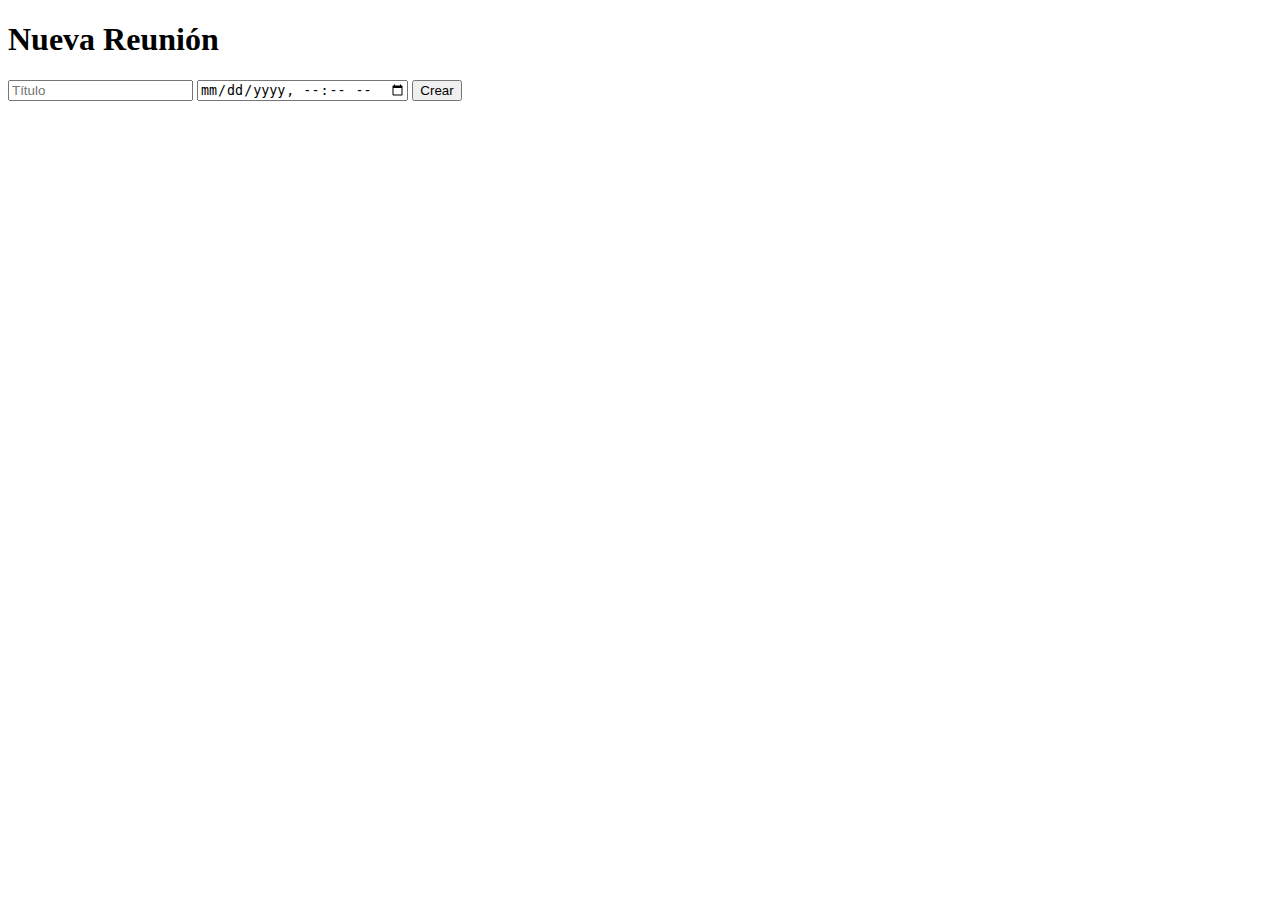
<file: meeting.html>
<!DOCTYPE html>
<html lang="es">
<head>
    <meta charset="UTF-8">
    <title>Nueva Reunión</title>
</head>
<body>
    <h1>Nueva Reunión</h1>
    <form>
        <input type="text" name="title" placeholder="Título">
        <input type="datetime-local" name="date">
        <button type="submit">Crear</button>
    </form>
</body>
</html>
</file>
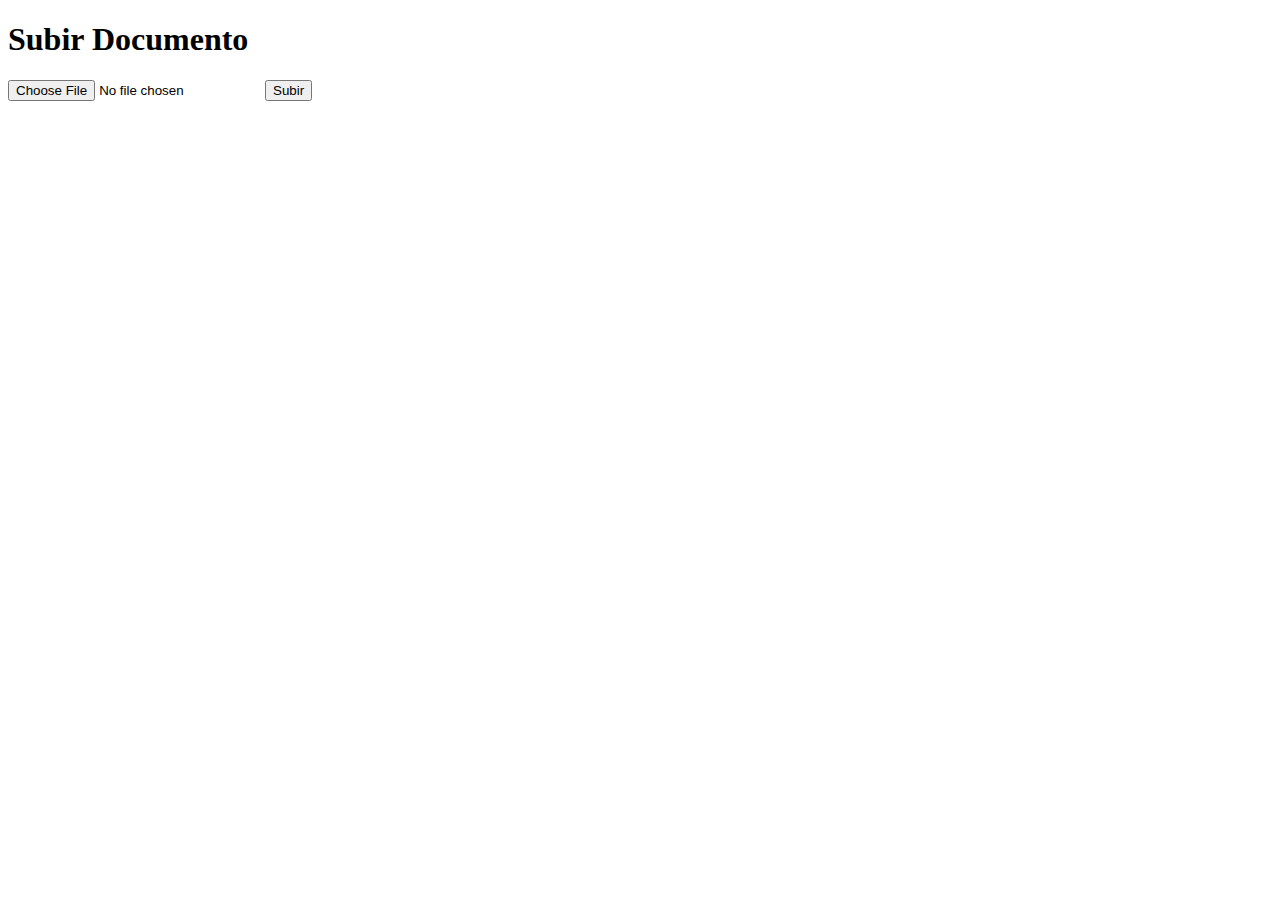
<file: upload.html>
<!DOCTYPE html>
<html lang="es">
<head>
    <meta charset="UTF-8">
    <title>Subir Documento</title>
</head>
<body>
    <h1>Subir Documento</h1>
    <form>
        <input type="file" name="document">
        <button type="submit">Subir</button>
    </form>
</body>
</html>
</file>
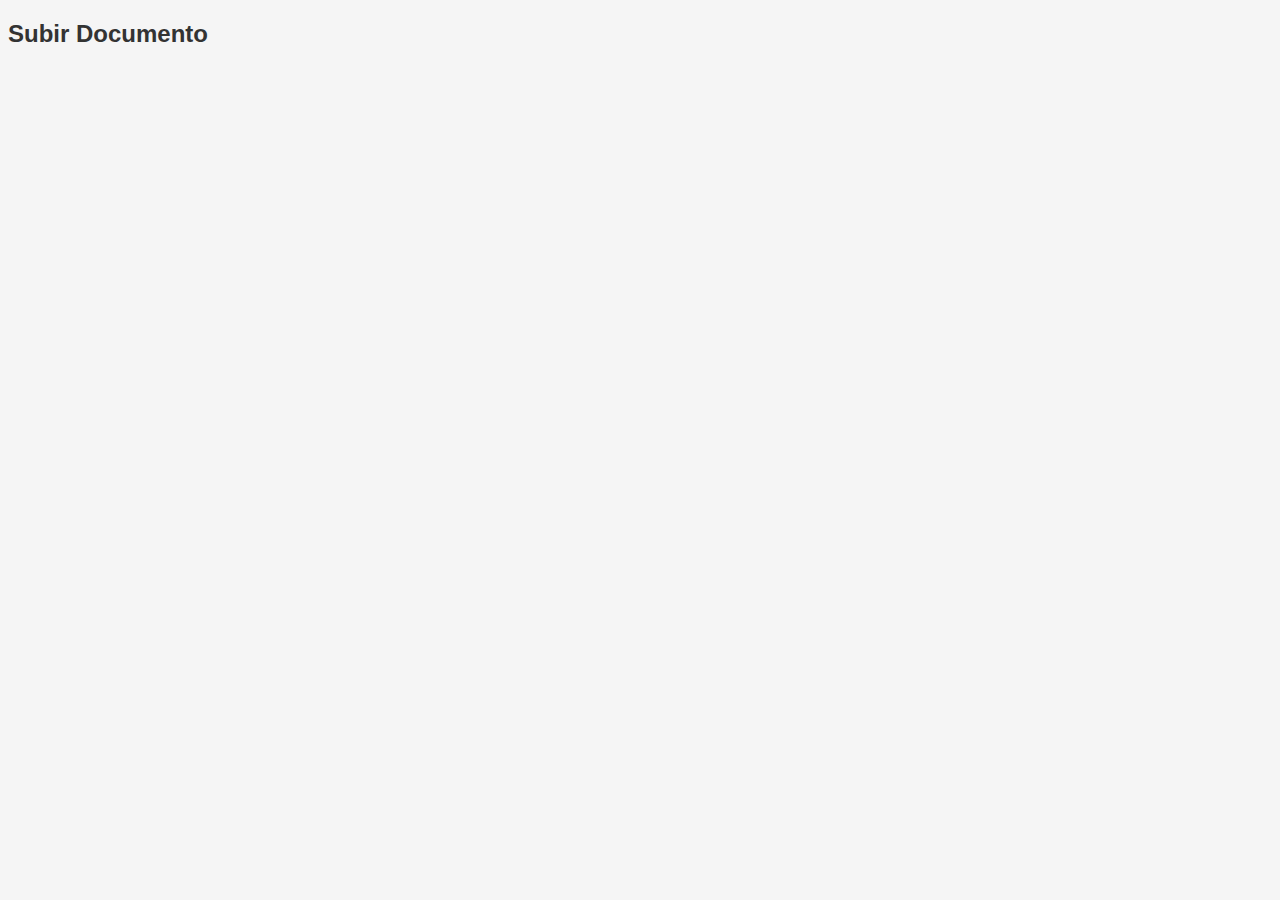
<file: sections/upload.html>
<!DOCTYPE html>
<html lang="es">
<head>
    <meta charset="UTF-8">
    <title>Subir Documento</title>
    <link rel="stylesheet" href="../css/style.css">
</head>
<body>
    <!-- Mismo header que menu.html -->
    <main class="main-content">
        <div class="form-container">
            <h2><i class="fas fa-file-upload"></i> Subir Documento</h2>
            <!-- Formulario existente -->
        </div>
    </main>
</body>
</html>
</file>
<file: css/style.css>
/* Estilos Generales */
body {
    font-family: 'Arial', sans-serif;
    margin: 0;
    padding: 0;
    background-color: #f5f5f5;
    color: #333;
}

/* Header */
.main-header {
    display: flex;
    justify-content: space-between;
    align-items: center;
    padding: 15px 30px;
    background-color: #2c3e50;
    height: 80px;
}

.logo-container {
    display: flex;
    align-items: center;
    gap: 15px;
    height: 100%;
}

.logo-link img {
    height: 100px;
    width: auto;
}

.logo-container h1 {
    margin: 0;
    color: white;
    font-size: 1.8rem;
}

/* Estilos para el contenedor del logo en el login */
.login-logo {
    text-align: center;
    margin-bottom: 30px;
}

/* Tamaño del logo y centrado */
.logo-login {
    height: 200px;         /* Tamaño aumentado */
    width: auto;           /* Mantiene proporciones */
    display: block;
    margin: 0 auto;        /* Centrado horizontal */
    object-fit: contain;   /* Evita distorsión */
}

/* Login */
/* Estilos para el formulario de login */
/* Contenedor principal */
.login-container {
    max-width: 400px; /* Reducir ancho total */
    margin: 30px auto;
    padding: 25px;
    background: white;
    border-radius: 8px;
    box-shadow: 0 0 15px rgba(0,0,0,0.1);
}

/* Campos de entrada */
.input-group {
    position: relative;
    margin-bottom: 20px;
    width: 100%;
}

.input-group input {
    width: 100%;
    padding: 10px 10px 10px 85px; /* Ajuste de padding */
    border: 2px solid #3498db;
    border-radius: 4px;
    font-size: 14px;
    box-sizing: border-box; /* Fundamental */
}

/* Etiquetas */
.input-group label {
    position: absolute;
    left: 12px;
    top: 50%;
    transform: translateY(-50%);
    font-size: 13px;
    color: #3498db;
    background: white; /* Fondo para superposición */
    padding: 0 5px;
}

/* Efecto para las etiquetas al enfocar */
.input-group input:focus ~ label,
.input-group input:valid ~ label {
    top: -10px;
    left: 5px;
    font-size: 12px;
    background: white;
    padding: 0 5px;
}

.login-button {
    margin-top: 20px;  /* Ajusta este valor según necesites */
    width: 100%;
    padding: 12px;
    background-color: #3498db;
    color: white;
    border: none;
    border-radius: 4px;
    cursor: pointer;
    transition: background-color 0.3s;
}

/* Menú Principal */
.main-content {
    display: flex;
    min-height: calc(100vh - 140px);
}

.menu-nav {
    width: 250px;
    background-color: #34495e;
    padding: 20px 0;
}

.menu-nav a {
    color: white;
    text-decoration: none;
    display: block;
    padding: 12px 20px;
}

.menu-nav a:hover {
    background-color: #2c3e50;
}

.content-section {
    flex: 1;
    padding: 30px;
    background: white;
}

/* Panel de Administración */
.admin-panel {
    padding: 20px;
}

.admin-section {
    background: #f9f9f9;
    padding: 20px;
    margin-bottom: 20px;
    border-radius: 5px;
}

/* Registros */
.logs-container {
    margin-top: 20px;
}

/* Responsive */
@media (max-width: 768px) {
    .main-content {
        flex-direction: column;
    }
    .menu-nav {
        width: 100%;
    }
}

#changePassForm div {
    margin-bottom: 15px;
}

#changePassForm label {
    display: block;
    margin-bottom: 5px;
    font-weight: bold;
}

#changePassForm input {
    width: 100%;
    padding: 8px;
    border: 1px solid #ddd;
    border-radius: 4px;
}

/* Estilos Generales Mejorados */
:root {
    --primary-blue: #4361ee;
    --dark-blue: #3a0ca3;
    --accent: #4895ef;
    --light-gray: #f8f9fa;
    --medium-gray: #e9ecef;
    --dark-gray: #6c757d;
    --success: #4bb543;
    --warning: #fca311;
    --danger: #ef233c;
    --border-radius: 10px;
    --box-shadow: 0 4px 12px rgba(0,0,0,0.08);
}

.dashboard-grid {
    display: grid;
    grid-template-columns: repeat(auto-fit, minmax(300px, 1fr));
    gap: 25px;
    padding: 20px;
    max-width: 1400px;
    margin: 0 auto;
}

.dashboard-card {
    background: white;
    border-radius: var(--border-radius);
    box-shadow: var(--box-shadow);
    border: 1px solid var(--medium-gray);
    transition: transform 0.3s ease;
}

.dashboard-card:hover {
    transform: translateY(-3px);
}

.card-header {
    padding: 15px 20px;
    border-bottom: 1px solid var(--medium-gray);
    background-color: var(--light-gray);
    border-radius: var(--border-radius) var(--border-radius) 0 0;
}

.card-header h3 {
    margin: 0;
    font-size: 1.1rem;
    color: var(--dark-blue);
    display: flex;
    align-items: center;
    gap: 10px;
}

.card-body {
    padding: 20px;
}

/* Estilos específicos para cada tarjeta */
.message-card {
    grid-column: span 2;
}

.message-container {
    height: 300px;
    overflow-y: auto;
    margin-bottom: 15px;
    border: 1px solid var(--medium-gray);
    border-radius: 5px;
    padding: 10px;
}

.message-input {
    display: flex;
    gap: 10px;
}

.message-input input {
    flex: 1;
    padding: 10px 15px;
    border: 1px solid var(--medium-gray);
    border-radius: 20px;
}

.send-btn {
    background: var(--primary-blue);
    color: white;
    border: none;
    width: 40px;
    height: 40px;
    border-radius: 50%;
    cursor: pointer;
}

.forum-list {
    list-style: none;
    padding: 0;
    margin: 0;
}

.forum-item {
    padding: 12px 15px;
    margin-bottom: 8px;
    border-radius: 5px;
    background: var(--light-gray);
    display: flex;
    align-items: center;
    gap: 10px;
    cursor: pointer;
    transition: all 0.2s;
}

.forum-item:hover {
    background: var(--medium-gray);
}

.accounting-team {
    border-left: 4px solid #4cc9f0;
}

.dev-team {
    border-left: 4px solid #f72585;
}

.time-tracker {
    display: flex;
    align-items: center;
    gap: 15px;
    margin-bottom: 20px;
}

.current-time {
    font-size: 1.5rem;
    font-family: monospace;
    background: var(--light-gray);
    padding: 5px 15px;
    border-radius: 5px;
}

.timer-btn {
    padding: 8px 15px;
    border: none;
    border-radius: 5px;
    cursor: pointer;
    display: flex;
    align-items: center;
    gap: 5px;
}

.start-btn {
    background: var(--success);
    color: white;
}

.stop-btn {
    background: var(--danger);
    color: white;
}

.dayoff-form {
    display: flex;
    flex-direction: column;
    gap: 15px;
}

.form-group {
    display: flex;
    flex-direction: column;
    gap: 5px;
}

.form-group label {
    font-weight: 500;
    color: var(--dark-gray);
}

.date-picker, .reason-select {
    padding: 10px;
    border: 1px solid var(--medium-gray);
    border-radius: 5px;
}

.submit-btn {
    background: var(--primary-blue);
    color: white;
    border: none;
    padding: 10px;
    border-radius: 5px;
    cursor: pointer;
    display: flex;
    align-items: center;
    justify-content: center;
    gap: 8px;
    margin-top: 10px;
}


/* Iconos y Badges */
.fas {
    margin-right: 8px;
}

.notifications-badge {
    position: relative;
    margin-right: 20px;
}

.badge {
    position: absolute;
    top: -8px;
    right: -8px;
    background: #dc3545;
    color: white;
    border-radius: 50%;
    padding: 3px 8px;
    font-size: 0.8em;
}

/* Agregar estos estilos */
.quick-access-item {
    display: flex;
    align-items: center;
    padding: 12px;
    margin: 8px 0;
    background: #f8f9fa;
    border-radius: 6px;
    cursor: pointer;
    transition: all 0.3s;
    position: relative;
}

.access-checkbox {
    display: none; /* Oculta el checkbox nativo */
}

.check-icon {
    display: inline-block;
    width: 18px;
    height: 18px;
    border: 2px solid #0d6efd;
    border-radius: 4px;
    margin-right: 12px;
    position: relative;
}

.access-checkbox:checked + .check-icon {
    background: #0d6efd;
    border-color: #0d6efd;
}

.access-checkbox:checked + .check-icon::after {
    content: "\f00c";
    font-family: "Font Awesome 5 Free";
    font-weight: 900;
    color: white;
    font-size: 12px;
    position: absolute;
    left: 50%;
    top: 50%;
    transform: translate(-50%, -50%);
}

.access-text {
    flex-grow: 1;
    margin-right: 10px;
}

.quick-access-item:hover {
    background: #e2e6ea;
    transform: translateY(-2px);
}

/* Funcionalidad de secciones */
.hidden {
    display: none !important;
}

.menu-nav li.active {
    background-color: #f0f0f0;
    border-left: 4px solid #3498db;
}

/* Mejoras de modales */
.modal-container {
    align-items: center;
    justify-content: center;
}

.modal-content {
    animation: modalSlide 0.3s ease-out;
}

@keyframes modalSlide {
    from { transform: translateY(-50px); opacity: 0; }
    to { transform: translateY(0); opacity: 1; }
}

/* Proyectos Activos */
.projects-section {
    font-family: 'Segoe UI', Tahoma, Geneva, Verdana, sans-serif;
    max-width: 1200px;
    margin: 20px auto;
    padding: 0 15px;
}

.projects-header {
    display: flex;
    justify-content: space-between;
    align-items: center;
    margin-bottom: 20px;
    padding: 15px;
    background-color: #f8f9fa;
    border-radius: 8px;
    box-shadow: 0 2px 4px rgba(0,0,0,0.1);
}

.projects-header h3 {
    margin: 0;
    color: #2c3e50;
    display: flex;
    align-items: center;
    gap: 10px;
}

.badge {
    background-color: #3498db;
    color: white;
    border-radius: 50%;
    padding: 5px 10px;
    font-size: 0.8em;
}

.projects-card {
    background-color: white;
    border-radius: 8px;
    box-shadow: 0 4px 6px rgba(0,0,0,0.1);
    padding: 20px;
    margin-bottom: 20px;
}

.no-projects {
    text-align: center;
    padding: 40px 20px;
    color: #7f8c8d;
}

.no-projects i {
    font-size: 3em;
    margin-bottom: 20px;
    color: #bdc3c7;
}

.project-list {
    list-style: none;
    padding: 0;
    margin: 0;
}

.project-list li {
    padding: 15px;
    border-bottom: 1px solid #ecf0f1;
    display: flex;
    justify-content: space-between;
    align-items: center;
}

.project-list li:last-child {
    border-bottom: none;
}

.project-list li:hover {
    background-color: #f8f9fa;
}

.projects-actions {
    text-align: right;
    margin-top: 20px;
    padding-top: 15px;
    border-top: 1px solid #ecf0f1;
}

.btn-primary {
    background-color: #3498db;
    color: white;
    border: none;
    padding: 10px 15px;
    border-radius: 4px;
    cursor: pointer;
    transition: background-color 0.3s;
}

.btn-primary:hover {
    background-color: #2980b9;
}

.btn-secondary {
    background-color: #2ecc71;
    color: white;
    border: none;
    padding: 10px 15px;
    border-radius: 4px;
    cursor: pointer;
    transition: background-color 0.3s;
}

.btn-secondary:hover {
    background-color: #27ae60;
}

.btn-action {
    background-color: #f39c12;
    color: white;
    border: none;
    padding: 8px 12px;
    border-radius: 4px;
    cursor: pointer;
    transition: background-color 0.3s;
}

.btn-action:hover {
    background-color: #e67e22;
}

.btn-action:disabled {
    background-color: #bdc3c7;
    cursor: not-allowed;
}

.projects-secondary {
    display: grid;
    grid-template-columns: 1fr 1fr;
    gap: 20px;
    margin-top: 20px;
}

.calendar-view, .project-timeline {
    background-color: white;
    border-radius: 8px;
    box-shadow: 0 4px 6px rgba(0,0,0,0.1);
    padding: 20px;
}

.calendar-view h4, .project-timeline h4 {
    margin-top: 0;
    color: #2c3e50;
    display: flex;
    align-items: center;
    gap: 10px;
}

#miniCalendar, #timelineChart {
    height: 200px;
    margin-top: 15px;
}

.chat-container {
    display: flex;
    gap: 20px;
}

.chat-list {
    width: 300px;
}

.message-area {
    flex-grow: 1;
}

.messages {
    height: 400px;
    overflow-y: auto;
    padding: 10px;
}

.message {
    margin: 10px 0;
    max-width: 70%;
    padding: 10px;
    border-radius: 5px;
}

.sent {
    background-color: #0084ff;
    color: white;
    margin-left: auto;
}

.received {
    background-color: #e9ecef;
    margin-right: auto;
}

.input-area {
    padding: 10px;
    border-top: 1px solid #ccc;
}

.input-area input {
    width: 80%;
    padding: 5px;
}

.input-area button {
    padding: 5px 10px;
}
</file>
